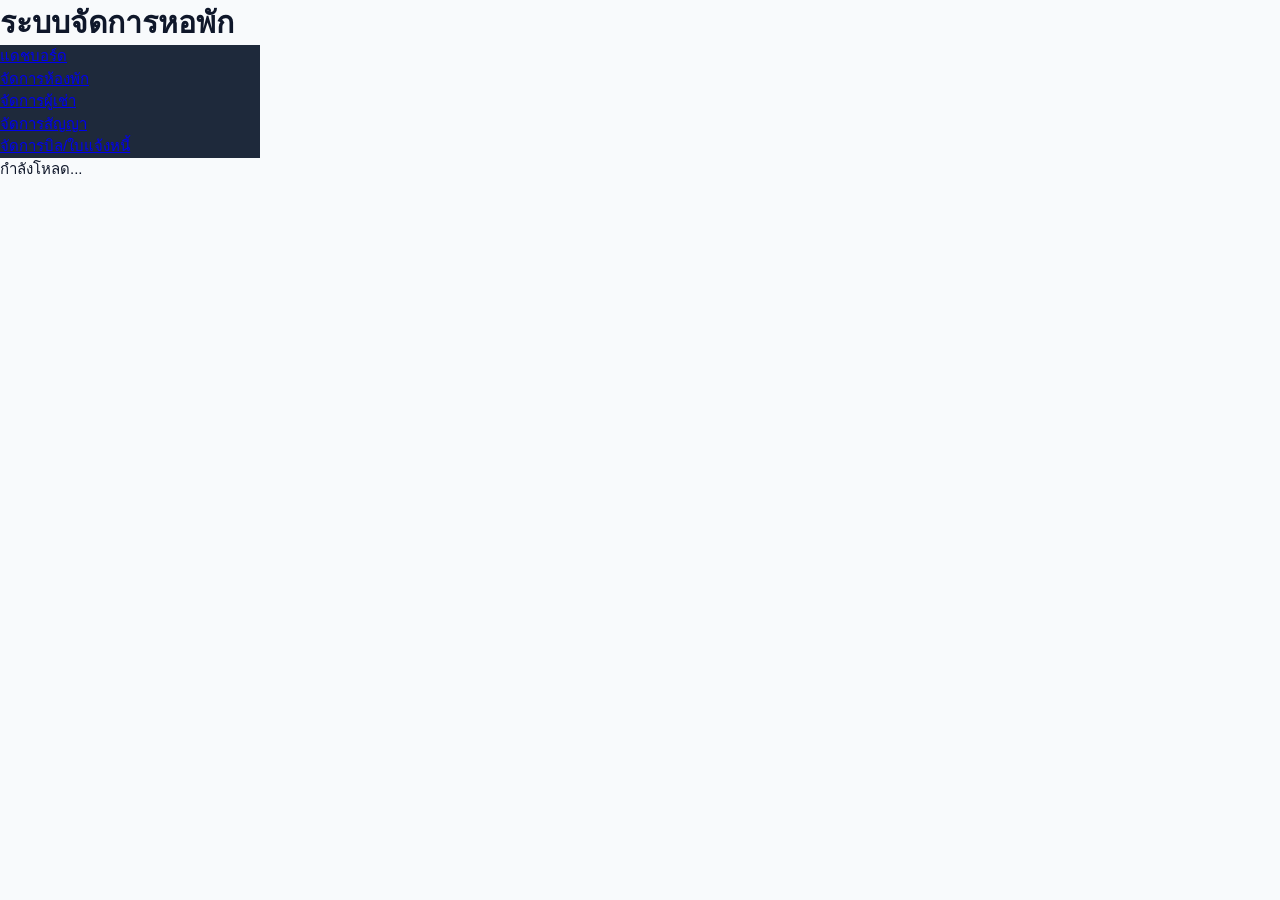
<file: index.html>
<!DOCTYPE html>
<html lang="th">
<head>
    <meta charset="UTF-8">
    <meta name="viewport" content="width=device-width, initial-scale=1.0">
    <title>ระบบจัดการหอพัก (Dormitory Management System)</title>
    <link rel="stylesheet" href="css/style.css">
</head>
<body>
    <div class="app-container">
        <header class="app-header">
            <h1>ระบบจัดการหอพัก</h1>
        </header>

        <div class="app-body">
            <nav class="sidebar">
                <ul class="nav-menu">
                    <li class="nav-item"><a href="#" data-page="dashboard">แดชบอร์ด</a></li>
                    <li class="nav-item"><a href="#" data-page="rooms">จัดการห้องพัก</a></li>
                    <li class="nav-item"><a href="#" data-page="tenants">จัดการผู้เช่า</a></li>
                    <li class="nav-item"><a href="#" data-page="contracts">จัดการสัญญา</a></li>
                    <li class="nav-item"><a href="#" data-page="billing">จัดการบิล/ใบแจ้งหนี้</a></li>
                </ul>
            </nav>

            <main id="app-content" class="main-content">
                <!-- Content will be loaded here by JavaScript -->
                <p>กำลังโหลด...</p>
            </main>
        </div>
    </div>

    <script src="js/app.js"></script>

    <!-- Add Room Modal -->
    <div id="add-room-modal" class="modal">
        <div class="modal-content">
            <span class="close-button">&times;</span>
            <h2 id="modal-title">เพิ่มห้องพักใหม่</h2>
            <form id="room-form">
                <input type="hidden" id="room_id" name="id">
                <div class="form-group">
                    <label for="room_number">หมายเลขห้อง:</label>
                    <input type="text" id="room_number" name="room_number" required>
                </div>
                <div class="form-group">
                    <label for="room_type">ประเภทห้อง:</label>
                    <input type="text" id="room_type" name="room_type">
                </div>
                <div class="form-group">
                    <label for="price">ราคา:</label>
                    <input type="number" id="price" name="price" required>
                </div>
                <div class="form-group">
                    <label for="status">สถานะ:</label>
                    <select id="status" name="status" required>
                        <option value="available">ว่าง (Available)</option>
                        <option value="occupied">ไม่ว่าง (Occupied)</option>
                        <option value="maintenance">ปิดปรับปรุง (Maintenance)</option>
                    </select>
                </div>
                <button type="submit" class="button-primary">บันทึก</button>
            </form>
        </div>
    </div>

    <!-- Add/Edit Tenant Modal -->
    <div id="tenant-modal" class="modal">
        <div class="modal-content">
            <span class="close-button">&times;</span>
            <h2 id="tenant-modal-title">เพิ่มผู้เช่าใหม่</h2>
            <form id="tenant-form">
                <input type="hidden" id="tenant_id" name="id">
                <div class="form-group">
                    <label for="name">ชื่อ-สกุล:</label>
                    <input type="text" id="name" name="name" required>
                </div>
                <div class="form-group">
                    <label for="phone">เบอร์โทรศัพท์:</label>
                    <input type="tel" id="phone" name="phone">
                </div>
                <div class="form-group">
                    <label for="email">อีเมล:</label>
                    <input type="email" id="email" name="email">
                </div>
                <div class="form-group">
                    <label for="id_card">เลขบัตรประชาชน:</label>
                    <input type="text" id="id_card" name="id_card">
                </div>
                <div class="form-group">
                    <label for="address">ที่อยู่:</label>
                    <textarea id="address" name="address" rows="3"></textarea>
                </div>
                <button type="submit" class="button-primary">บันทึก</button>
            </form>
        </div>
    </div>

    <!-- Add/Edit Contract Modal -->
    <div id="contract-modal" class="modal">
        <div class="modal-content">
            <span class="close-button">&times;</span>
            <h2 id="contract-modal-title">สร้างสัญญาใหม่</h2>
            <form id="contract-form">
                <div class="form-group">
                    <label for="contract-room-id">เลือกห้อง (ที่ว่าง):</label>
                    <select id="contract-room-id" name="room_id" required></select>
                </div>
                <div class="form-group">
                    <label for="contract-tenant-id">เลือกผู้เช่า (ที่ยังไม่มีสัญญา):</label>
                    <select id="contract-tenant-id" name="tenant_id" required></select>
                </div>
                <div class="form-group">
                    <label for="start_date">วันที่เริ่มสัญญา:</label>
                    <input type="date" id="start_date" name="start_date" required>
                </div>
                <div class="form-group">
                    <label for="deposit">ค่ามัดจำ:</label>
                    <input type="number" id="deposit" name="deposit" value="0">
                </div>
                <button type="submit" class="button-primary">บันทึกสัญญา</button>
            </form>
        </div>
    </div>
</body>
</html>
</file>
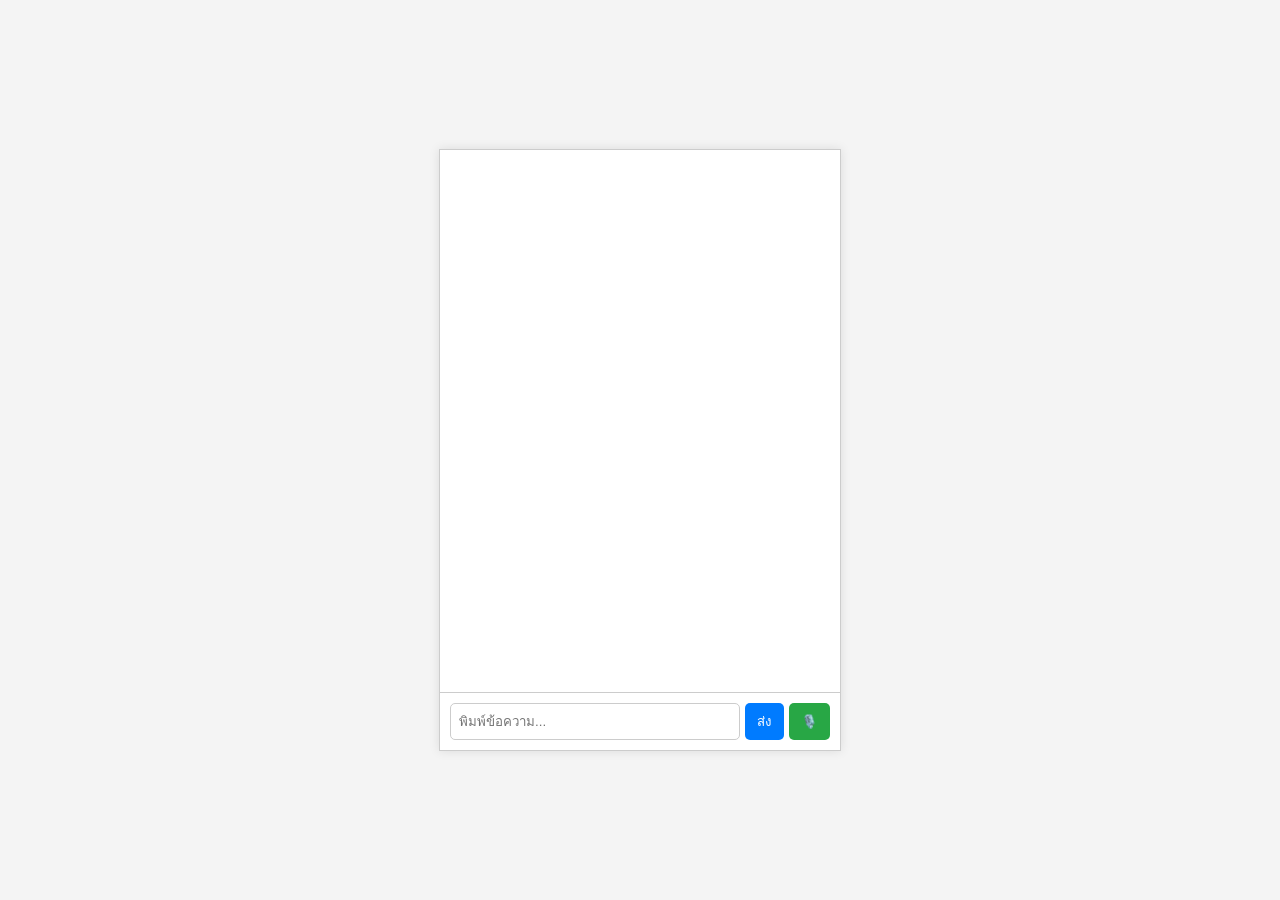
<file: public/index.html>
<!DOCTYPE html>
<html lang="th">
<head>
    <meta charset="UTF-8">
    <meta name="viewport" content="width=device-width, initial-scale=1.0">
    <title>ระบบบันทึกนัดหมาย</title>
    <link rel="stylesheet" href="css/style.css">
    <link rel="manifest" href="manifest.json">
</head>
<body>
    <div id="chat-container">
        <div id="chat-box"></div>
        <div id="input-container">
            <input type="text" id="user-input" placeholder="พิมพ์ข้อความ...">
            <button id="send-btn">ส่ง</button>
            <button id="mic-btn">🎙️</button>
        </div>
    </div>
    <script src="js/script.js"></script>
</body>
</html>
</file>
<file: css/style.css>
/* ==========================================================================
   Omsin (Personal Finance) - Modern Stylesheet
   ========================================================================== */

:root {
    --primary: #4F46E5;
    --primary-hover: #4338CA;
    --primary-light: #EEF2FF;
    --success: #10B981;
    --success-light: #ECFDF5;
    --danger: #EF4444;
    --danger-light: #FEF2F2;
    --warning: #F59E0B;
    --warning-light: #FFFBEB;
    --info: #3B82F6;

    --bg-main: #F8FAFC;
    --bg-card: #FFFFFF;
    --text-main: #0F172A;
    --text-muted: #64748B;
    --border-color: #E2E8F0;

    --sidebar-width: 260px;
    --sidebar-bg: #1E293B;
    --sidebar-text: #F1F5F9;
    --sidebar-hover: #334155;

    --radius-sm: 6px;
    --radius-md: 10px;
    --radius-lg: 16px;
    --shadow-sm: 0 1px 3px rgba(0, 0, 0, 0.05);
    --shadow-md: 0 4px 6px -1px rgba(0, 0, 0, 0.07), 0 2px 4px -2px rgba(0, 0, 0, 0.05);
    --shadow-lg: 0 10px 15px -3px rgba(0, 0, 0, 0.08);
}

* {
    box-sizing: border-box;
    margin: 0;
    padding: 0;
}

body {
    font-family: 'Prompt', -apple-system, BlinkMacSystemFont, 'Segoe UI', Roboto, sans-serif;
    background-color: var(--bg-main);
    color: var(--text-main);
    line-height: 1.5;
    font-size: 15px;
}

/* Layout */
.app-layout {
    display: flex;
    min-height: 100vh;
}

/* Sidebar */
.sidebar {
    width: var(--sidebar-width);
    background-color: var(--sidebar-bg);
    color: var(--sidebar-text);
    display: flex;
    flex-direction: column;
    flex-shrink: 0;
    transition: transform 0.3s ease;
    z-index: 100;
}

.sidebar-brand {
    padding: 24px 20px;
    display: flex;
    align-items: center;
    gap: 12px;
    border-bottom: 1px solid rgba(255, 255, 255, 0.08);
}

.brand-logo {
    width: 44px;
    height: 44px;
    background: linear-gradient(135deg, #6366F1, #EC4899);
    border-radius: var(--radius-md);
    display: flex;
    align-items: center;
    justify-content: center;
    font-size: 24px;
    color: #fff;
    box-shadow: 0 4px 10px rgba(99, 102, 241, 0.4);
}

.brand-text h2 {
    font-size: 20px;
    font-weight: 700;
    color: #fff;
    line-height: 1.2;
}

.brand-text h2 span {
    font-size: 13px;
    font-weight: 400;
    color: #94A3B8;
}

.brand-text p {
    font-size: 12px;
    color: #94A3B8;
}

.sidebar-menu {
    padding: 20px 12px;
    flex: 1;
    display: flex;
    flex-direction: column;
    gap: 6px;
}

.menu-item {
    display: flex;
    align-items: center;
    gap: 14px;
    padding: 12px 16px;
    color: #CBD5E1;
    text-decoration: none;
    font-size: 15px;
    font-weight: 500;
    border-radius: var(--radius-md);
    transition: all 0.2s;
}

.menu-item i {
    font-size: 18px;
    color: #94A3B8;
    transition: color 0.2s;
}

.menu-item:hover {
    background-color: var(--sidebar-hover);
    color: #fff;
}

.menu-item:hover i {
    color: #fff;
}

.menu-item.active {
    background-color: var(--primary);
    color: #fff;
    box-shadow: 0 4px 12px rgba(79, 70, 229, 0.35);
}

.menu-item.active i {
    color: #fff;
}

.sidebar-footer {
    padding: 20px;
    border-top: 1px solid rgba(255, 255, 255, 0.08);
}

/* Main Content */
.main-content {
    flex: 1;
    display: flex;
    flex-direction: column;
    overflow-x: hidden;
}

/* Topbar */
.topbar {
    background-color: #fff;
    border-bottom: 1px solid var(--border-color);
    padding: 16px 32px;
    display: flex;
    align-items: center;
    justify-content: space-between;
    position: sticky;
    top: 0;
    z-index: 50;
}

.topbar-left {
    display: flex;
    align-items: center;
    gap: 16px;
}

.mobile-toggle {
    display: none;
    background: none;
    border: none;
    font-size: 24px;
    color: var(--text-main);
    cursor: pointer;
}

.month-selector-wrapper {
    display: flex;
    align-items: center;
    gap: 8px;
    background: var(--bg-main);
    border: 1px solid var(--border-color);
    padding: 6px 14px;
    border-radius: var(--radius-md);
    font-weight: 500;
    color: var(--text-main);
}

.month-selector-wrapper i {
    color: var(--primary);
}

.form-control-month {
    border: none;
    background: transparent;
    font-family: inherit;
    font-size: 14px;
    font-weight: 600;
    color: var(--text-main);
    outline: none;
    cursor: pointer;
}

.content-container {
    padding: 32px;
    flex: 1;
}

.tab-pane {
    display: none;
}

.tab-pane.active {
    display: block;
    animation: fadeIn 0.25s ease-out;
}

@keyframes fadeIn {
    from { opacity: 0; transform: translateY(6px); }
    to { opacity: 1; transform: translateY(0); }
}

/* Buttons */
.btn {
    display: inline-flex;
    align-items: center;
    justify-content: center;
    gap: 8px;
    padding: 10px 18px;
    font-family: inherit;
    font-size: 14px;
    font-weight: 500;
    border-radius: var(--radius-md);
    border: 1px solid transparent;
    cursor: pointer;
    transition: all 0.2s;
    text-decoration: none;
}

.btn-primary {
    background-color: var(--primary);
    color: #fff;
}

.btn-primary:hover {
    background-color: var(--primary-hover);
    box-shadow: 0 4px 10px rgba(79, 70, 229, 0.25);
}

.btn-secondary {
    background-color: #F1F5F9;
    color: var(--text-main);
    border-color: var(--border-color);
}

.btn-secondary:hover {
    background-color: #E2E8F0;
}

.btn-outline-light {
    background: transparent;
    color: #E2E8F0;
    border-color: rgba(255, 255, 255, 0.2);
}

.btn-outline-light:hover {
    background-color: rgba(255, 255, 255, 0.1);
    color: #fff;
}

.btn-sm {
    padding: 6px 12px;
    font-size: 13px;
    border-radius: var(--radius-sm);
}

.btn-icon-danger {
    background: var(--danger-light);
    color: var(--danger);
    border: none;
    width: 32px;
    height: 32px;
    border-radius: var(--radius-sm);
    display: inline-flex;
    align-items: center;
    justify-content: center;
    cursor: pointer;
    transition: background 0.2s;
}

.btn-icon-danger:hover {
    background: #FEE2E2;
}

.btn-link {
    color: var(--primary);
    text-decoration: none;
    font-size: 14px;
    font-weight: 500;
    display: inline-flex;
    align-items: center;
    gap: 4px;
}

.btn-link:hover {
    text-decoration: underline;
}

.w-100 { width: 100%; }

/* Metrics Grid */
.metrics-grid {
    display: grid;
    grid-template-columns: repeat(auto-fit, minmax(240px, 1fr));
    gap: 20px;
    margin-bottom: 30px;
}

.metric-card {
    background-color: var(--bg-card);
    border-radius: var(--radius-lg);
    padding: 24px;
    display: flex;
    align-items: center;
    gap: 18px;
    border: 1px solid var(--border-color);
    box-shadow: var(--shadow-sm);
}

.metric-icon {
    width: 52px;
    height: 52px;
    border-radius: var(--radius-md);
    display: flex;
    align-items: center;
    justify-content: center;
    font-size: 24px;
    flex-shrink: 0;
}

.card-balance .metric-icon { background: #EEF2FF; color: var(--primary); }
.card-income .metric-icon { background: var(--success-light); color: var(--success); }
.card-expense .metric-icon { background: var(--danger-light); color: var(--danger); }
.card-savings .metric-icon { background: #F0FDF4; color: #059669; }

.metric-info {
    display: flex;
    flex-direction: column;
}

.metric-label {
    font-size: 13px;
    color: var(--text-muted);
    font-weight: 500;
    margin-bottom: 4px;
}

.metric-value {
    font-size: 24px;
    font-weight: 700;
}

.text-success { color: var(--success) !important; }
.text-danger { color: var(--danger) !important; }
.text-primary { color: var(--primary) !important; }

/* Section Header */
.section-title-row {
    display: flex;
    justify-content: space-between;
    align-items: center;
    margin: 28px 0 16px;
}

.section-title-row h3 {
    font-size: 18px;
    font-weight: 600;
    display: flex;
    align-items: center;
    gap: 8px;
}

/* Wallets Horizontal Scroller */
.wallets-scroller {
    display: flex;
    gap: 16px;
    overflow-x: auto;
    padding-bottom: 8px;
    margin-bottom: 28px;
}

.wallet-badge-card {
    background: #fff;
    border: 1px solid var(--border-color);
    border-radius: var(--radius-lg);
    padding: 16px 20px;
    min-width: 220px;
    display: flex;
    align-items: center;
    gap: 14px;
    box-shadow: var(--shadow-sm);
    position: relative;
    overflow: hidden;
}

.wallet-badge-card::before {
    content: '';
    position: absolute;
    top: 0;
    left: 0;
    bottom: 0;
    width: 6px;
    background: var(--wallet-color, var(--primary));
}

.wallet-badge-icon {
    width: 44px;
    height: 44px;
    border-radius: var(--radius-md);
    background: var(--wallet-color-bg, rgba(79, 70, 229, 0.1));
    color: var(--wallet-color, var(--primary));
    display: flex;
    align-items: center;
    justify-content: center;
    font-size: 20px;
}

.wallet-badge-info h5 {
    font-size: 14px;
    font-weight: 600;
    color: var(--text-muted);
    margin-bottom: 2px;
}

.wallet-badge-info p {
    font-size: 18px;
    font-weight: 700;
    color: var(--text-main);
}

/* Dashboard Split Grid */
.dashboard-split-grid {
    display: grid;
    grid-template-columns: 2fr 1fr;
    gap: 24px;
}

.content-card {
    background: var(--bg-card);
    border-radius: var(--radius-lg);
    border: 1px solid var(--border-color);
    padding: 24px;
    box-shadow: var(--shadow-sm);
}

.card-header-flex {
    display: flex;
    justify-content: space-between;
    align-items: center;
    margin-bottom: 18px;
}

.card-header-flex h4 {
    font-size: 16px;
    font-weight: 600;
    display: flex;
    align-items: center;
    gap: 8px;
}

.chart-box {
    position: relative;
    width: 100%;
    height: 260px;
}

.chart-box-large {
    height: 320px;
}

.empty-state-hint {
    padding: 40px 20px;
    text-align: center;
    color: var(--text-muted);
    font-size: 14px;
}

.empty-state-hint i {
    display: block;
    font-size: 32px;
    margin-bottom: 8px;
}

/* Tables */
.table-responsive {
    overflow-x: auto;
}

.table {
    width: 100%;
    border-collapse: collapse;
    font-size: 14px;
}

.table th {
    background-color: #F8FAFC;
    color: var(--text-muted);
    font-weight: 600;
    padding: 12px 16px;
    text-align: left;
    border-bottom: 1px solid var(--border-color);
}

.table td {
    padding: 14px 16px;
    border-bottom: 1px solid var(--border-color);
    vertical-align: middle;
}

.table tr:last-child td {
    border-bottom: none;
}

.text-right { text-align: right; }
.text-center { text-align: center; }

/* Badges */
.badge-type {
    display: inline-flex;
    align-items: center;
    gap: 6px;
    padding: 4px 10px;
    border-radius: 9999px;
    font-size: 12px;
    font-weight: 600;
}

.badge-expense { background: var(--danger-light); color: var(--danger); }
.badge-income { background: var(--success-light); color: var(--success); }
.badge-transfer { background: #EEF2FF; color: var(--primary); }

.category-pill {
    display: inline-flex;
    align-items: center;
    gap: 6px;
    font-weight: 500;
}

.category-dot {
    width: 8px;
    height: 8px;
    border-radius: 50%;
}

/* Toolbar & Filters */
.filters-toolbar {
    display: flex;
    flex-wrap: wrap;
    gap: 12px;
    margin-bottom: 20px;
}

.filter-group {
    flex: 1;
    min-width: 180px;
}

.form-control {
    width: 100%;
    padding: 10px 14px;
    font-family: inherit;
    font-size: 14px;
    border: 1px solid var(--border-color);
    border-radius: var(--radius-md);
    background-color: #fff;
    outline: none;
    transition: border-color 0.2s;
}

.form-control:focus {
    border-color: var(--primary);
    box-shadow: 0 0 0 3px rgba(79, 70, 229, 0.15);
}

.form-control-lg {
    font-size: 26px;
    font-weight: 700;
    padding: 12px 16px;
}

/* Analytics Layout */
.analytics-grid {
    display: grid;
    grid-template-columns: 1fr 1fr;
    gap: 24px;
}

.mt-4 { margin-top: 24px; }
.mb-2 { margin-bottom: 8px; }

/* Wallets Management Grid */
.wallets-grid-full {
    display: grid;
    grid-template-columns: repeat(auto-fill, minmax(280px, 1fr));
    gap: 20px;
}

.wallet-card-detailed {
    background: #fff;
    border: 1px solid var(--border-color);
    border-radius: var(--radius-lg);
    padding: 24px;
    box-shadow: var(--shadow-sm);
    display: flex;
    flex-direction: column;
    justify-content: space-between;
    position: relative;
    border-top: 5px solid var(--card-color, var(--primary));
}

.wallet-card-header {
    display: flex;
    justify-content: space-between;
    align-items: flex-start;
    margin-bottom: 16px;
}

.wallet-card-title h4 {
    font-size: 18px;
    font-weight: 600;
}

.wallet-card-title span {
    font-size: 12px;
    color: var(--text-muted);
}

.wallet-card-body .balance-label {
    font-size: 13px;
    color: var(--text-muted);
}

.wallet-card-body .balance-num {
    font-size: 24px;
    font-weight: 700;
    margin: 4px 0 16px;
}

.wallet-card-footer {
    display: flex;
    justify-content: flex-end;
    gap: 8px;
    border-top: 1px solid var(--border-color);
    padding-top: 14px;
}

/* Savings Goals Grid */
.goals-grid {
    display: grid;
    grid-template-columns: repeat(auto-fill, minmax(300px, 1fr));
    gap: 20px;
}

.goal-card {
    background: #fff;
    border: 1px solid var(--border-color);
    border-radius: var(--radius-lg);
    padding: 24px;
    box-shadow: var(--shadow-sm);
    display: flex;
    flex-direction: column;
}

.goal-card-header {
    display: flex;
    justify-content: space-between;
    align-items: center;
    margin-bottom: 16px;
}

.goal-icon-badge {
    width: 44px;
    height: 44px;
    border-radius: var(--radius-md);
    background: rgba(16, 185, 129, 0.1);
    color: var(--success);
    display: flex;
    align-items: center;
    justify-content: center;
    font-size: 20px;
}

.goal-name {
    font-size: 16px;
    font-weight: 600;
    margin-bottom: 12px;
}

.goal-progress-wrap {
    margin-bottom: 12px;
}

.goal-progress-bar {
    height: 10px;
    background: #E2E8F0;
    border-radius: 999px;
    overflow: hidden;
    margin-bottom: 6px;
}

.goal-progress-fill {
    height: 100%;
    background: linear-gradient(90deg, #10B981, #059669);
    border-radius: 999px;
    transition: width 0.4s ease;
}

.goal-amounts-row {
    display: flex;
    justify-content: space-between;
    font-size: 13px;
    color: var(--text-muted);
}

.goal-amounts-row strong {
    color: var(--text-main);
}

.goal-footer-actions {
    margin-top: 16px;
    display: flex;
    gap: 10px;
}

/* Modals */
.modal {
    display: none;
    position: fixed;
    top: 0;
    left: 0;
    right: 0;
    bottom: 0;
    z-index: 1000;
    align-items: center;
    justify-content: center;
    padding: 16px;
}

.modal.active {
    display: flex;
}

.modal-backdrop {
    position: absolute;
    top: 0;
    left: 0;
    right: 0;
    bottom: 0;
    background: rgba(15, 23, 42, 0.55);
    backdrop-filter: blur(2px);
}

.modal-dialog {
    position: relative;
    background: #fff;
    border-radius: var(--radius-lg);
    width: 100%;
    max-width: 500px;
    box-shadow: var(--shadow-lg);
    z-index: 10;
    overflow: hidden;
    animation: modalPop 0.2s ease-out;
}

@keyframes modalPop {
    from { transform: scale(0.95); opacity: 0; }
    to { transform: scale(1); opacity: 1; }
}

.modal-header {
    padding: 18px 24px;
    border-bottom: 1px solid var(--border-color);
    display: flex;
    justify-content: space-between;
    align-items: center;
}

.modal-header h4 {
    font-size: 18px;
    font-weight: 600;
    display: flex;
    align-items: center;
    gap: 8px;
}

.btn-close {
    background: none;
    border: none;
    font-size: 24px;
    cursor: pointer;
    color: var(--text-muted);
    line-height: 1;
}

.modal-body {
    padding: 24px;
}

.modal-footer {
    padding: 16px 24px;
    border-top: 1px solid var(--border-color);
    display: flex;
    justify-content: flex-end;
    gap: 10px;
    background: #F8FAFC;
}

.form-group {
    margin-bottom: 16px;
}

.form-group label {
    display: block;
    font-size: 13px;
    font-weight: 500;
    color: var(--text-muted);
    margin-bottom: 6px;
}

.form-row {
    display: flex;
    gap: 12px;
}

.flex-1 { flex: 1; }

/* Type Tabs */
.tx-type-tabs {
    display: flex;
    background: #F1F5F9;
    padding: 4px;
    border-radius: var(--radius-md);
    margin-bottom: 20px;
}

.type-tab-btn {
    flex: 1;
    text-align: center;
    padding: 8px;
    font-size: 14px;
    font-weight: 600;
    border-radius: var(--radius-sm);
    cursor: pointer;
    color: var(--text-muted);
    transition: all 0.2s;
    user-select: none;
}

.type-tab-btn input {
    display: none;
}

.type-tab-btn.active[data-type="expense"] {
    background: var(--danger);
    color: #fff;
    box-shadow: var(--shadow-sm);
}

.type-tab-btn.active[data-type="income"] {
    background: var(--success);
    color: #fff;
    box-shadow: var(--shadow-sm);
}

.type-tab-btn.active[data-type="transfer"] {
    background: var(--primary);
    color: #fff;
    box-shadow: var(--shadow-sm);
}

/* Toast */
.toast-container {
    position: fixed;
    bottom: 24px;
    right: 24px;
    z-index: 2000;
    display: flex;
    flex-direction: column;
    gap: 10px;
}

.toast {
    background: #1E293B;
    color: #fff;
    padding: 12px 20px;
    border-radius: var(--radius-md);
    box-shadow: var(--shadow-lg);
    font-size: 14px;
    display: flex;
    align-items: center;
    gap: 10px;
    animation: toastIn 0.3s ease;
}

.toast.toast-success { background: #065F46; border-left: 4px solid var(--success); }
.toast.toast-error { background: #991B1B; border-left: 4px solid var(--danger); }

@keyframes toastIn {
    from { transform: translateX(100%); opacity: 0; }
    to { transform: translateX(0); opacity: 1; }
}

/* Responsive */
@media (max-width: 992px) {
    .dashboard-split-grid, .analytics-grid {
        grid-template-columns: 1fr;
    }
}

@media (max-width: 768px) {
    .sidebar {
        position: fixed;
        top: 0;
        bottom: 0;
        left: 0;
        transform: translateX(-100%);
    }

    .sidebar.open {
        transform: translateX(0);
    }

    .mobile-toggle {
        display: block;
    }

    .content-container {
        padding: 16px;
    }

    .topbar {
        padding: 12px 16px;
    }

    .btn-add-tx span {
        display: none;
    }
}
</file>
<file: public/css/style.css>
body {
    font-family: sans-serif;
    display: flex;
    justify-content: center;
    align-items: center;
    height: 100vh;
    margin: 0;
    background-color: #f4f4f4;
}

#chat-container {
    width: 400px;
    height: 600px;
    border: 1px solid #ccc;
    display: flex;
    flex-direction: column;
    background-color: #fff;
    box-shadow: 0 0 10px rgba(0,0,0,0.1);
}

#chat-box {
    flex-grow: 1;
    overflow-y: auto;
    padding: 10px;
    border-bottom: 1px solid #ccc;
}

#input-container {
    display: flex;
    padding: 10px;
}

#user-input {
    flex-grow: 1;
    border: 1px solid #ccc;
    padding: 8px;
    border-radius: 5px;
}

#send-btn, #mic-btn {
    border: none;
    background-color: #007bff;
    color: white;
    padding: 8px 12px;
    margin-left: 5px;
    border-radius: 5px;
    cursor: pointer;
}

#mic-btn {
    background-color: #28a745;
}

.message {
    margin-bottom: 10px;
    padding: 8px 12px;
    border-radius: 15px;
    max-width: 70%;
}

.user-message {
    background-color: #007bff;
    color: white;
    align-self: flex-end;
    margin-left: auto;
}

.bot-message {
    background-color: #e9e9eb;
    color: black;
    align-self: flex-start;
}
</file>
